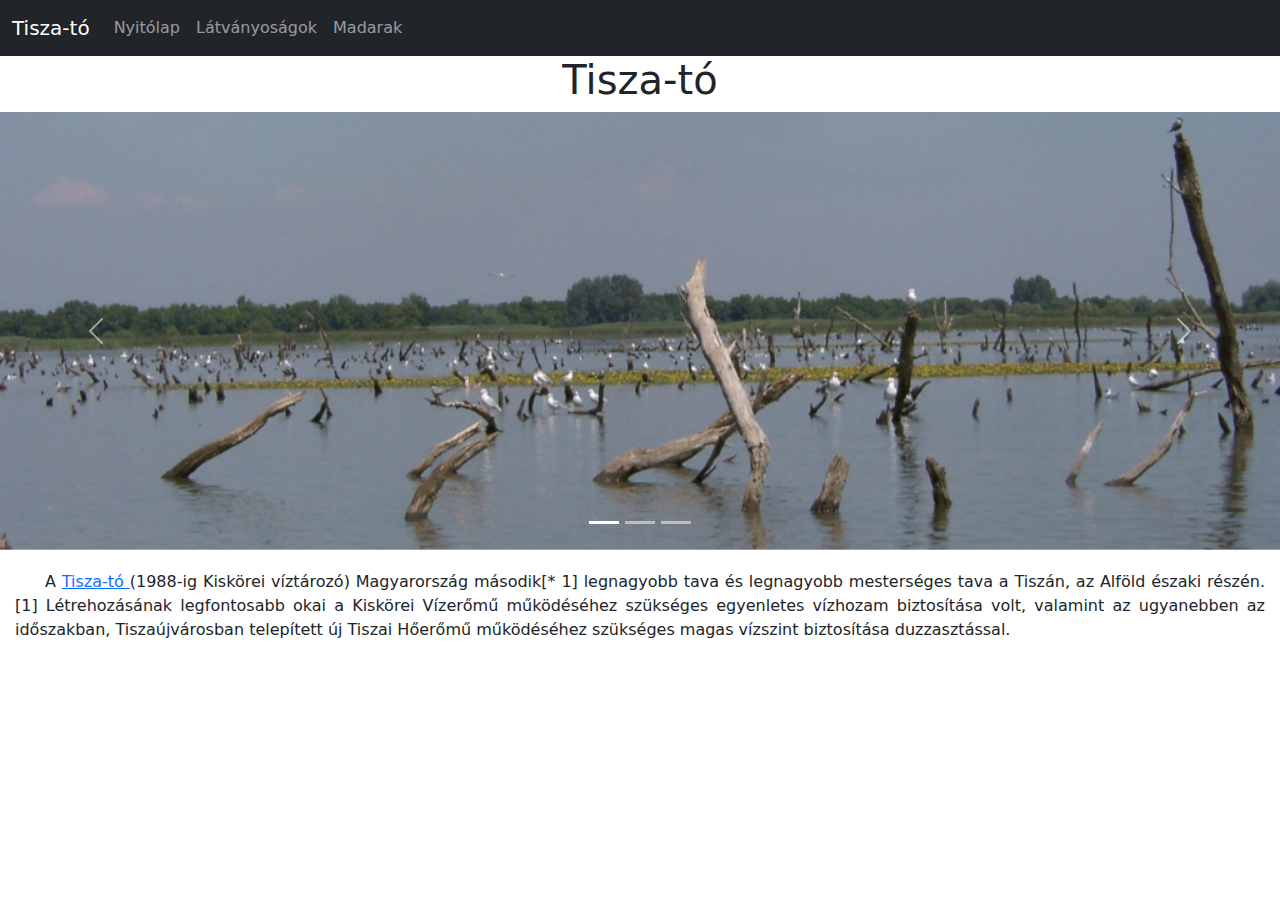
<file: index.html>
<!DOCTYPE html>
<html lang="en">
<head>
    <meta charset="UTF-8">
    <meta http-equiv="X-UA-Compatible" content="IE=edge">
    <meta name="viewport" content="width=device-width, initial-scale=1.0">
    <title>Tiszat-ó</title>

<!-- Latest compiled and minified CSS -->
<link href="https://cdn.jsdelivr.net/npm/bootstrap@5.3.2/dist/css/bootstrap.min.css" rel="stylesheet">

<!-- Latest compiled JavaScript -->
<script src="https://cdn.jsdelivr.net/npm/bootstrap@5.3.2/dist/js/bootstrap.bundle.min.js"></script>
<link rel="stylesheet" href="sajat.css">
</head>
<body>

    <nav class="navbar navbar-expand-sm bg-dark navbar-dark">
        <div class="container-fluid">
          <a class="navbar-brand" href="#">Tisza-tó</a>
          <button class="navbar-toggler" type="button" data-bs-toggle="collapse" data-bs-target="#collapsibleNavbar">
            <span class="navbar-toggler-icon"></span>
          </button>
          <div class="collapse navbar-collapse" id="collapsibleNavbar">
            <ul class="navbar-nav">
              <li class="nav-item">
                <a class="nav-link" href="index.html">Nyitólap</a>
              </li>
              <li class="nav-item">
                <a class="nav-link" href="latvanyosagok.html">Látványoságok</a>
              </li>
              <li class="nav-item">
                <a class="nav-link" href="madarak.html">Madarak</a>
              </li>
            </ul>
          </div>
        </div>
      </nav>




<h1>Tisza-tó</h1>

<!-- Carousel -->
<div id="demo" class="carousel slide" data-bs-ride="carousel">

    <!-- Indicators/dots -->
    <div class="carousel-indicators">
      <button type="button" data-bs-target="#demo" data-bs-slide-to="0" class="active"></button>
      <button type="button" data-bs-target="#demo" data-bs-slide-to="1"></button>
      <button type="button" data-bs-target="#demo" data-bs-slide-to="2"></button>
    </div>
  
    <!-- The slideshow/carousel -->
    <div class="carousel-inner">
      <div class="carousel-item active">
        <img src="kepek/fej1.jpg" alt="Los Angeles" class="d-block w-100">
      </div>
      <div class="carousel-item">
        <img src="kepek/fej2.jpg" alt="Chicago" class="d-block w-100">
      </div>
      <div class="carousel-item">
        <img src="kepek/fej3.jpg" alt="New York" class="d-block w-100">
      </div>
    </div>
  
    <!-- Left and right controls/icons -->
    <button class="carousel-control-prev" type="button" data-bs-target="#demo" data-bs-slide="prev">
      <span class="carousel-control-prev-icon"></span>
    </button>
    <button class="carousel-control-next" type="button" data-bs-target="#demo" data-bs-slide="next">
      <span class="carousel-control-next-icon"></span>
    </button>
  </div>
  
<div class="szoveg">
    A <a href="https://hu.wikipedia.org/wiki/Tisza-tó"target="_blank" id="hivatkozas"> Tisza-tó </a> (1988-ig Kiskörei víztározó) Magyarország második[* 1] legnagyobb tava és legnagyobb mesterséges tava a Tiszán, az Alföld északi részén.[1] Létrehozásának legfontosabb okai a Kiskörei Vízerőmű működéséhez szükséges egyenletes vízhozam biztosítása volt, valamint az ugyanebben az időszakban, Tiszaújvárosban telepített új Tiszai Hőerőmű működéséhez szükséges magas vízszint biztosítása duzzasztással.

</div>









    
</body>
</html>
</file>
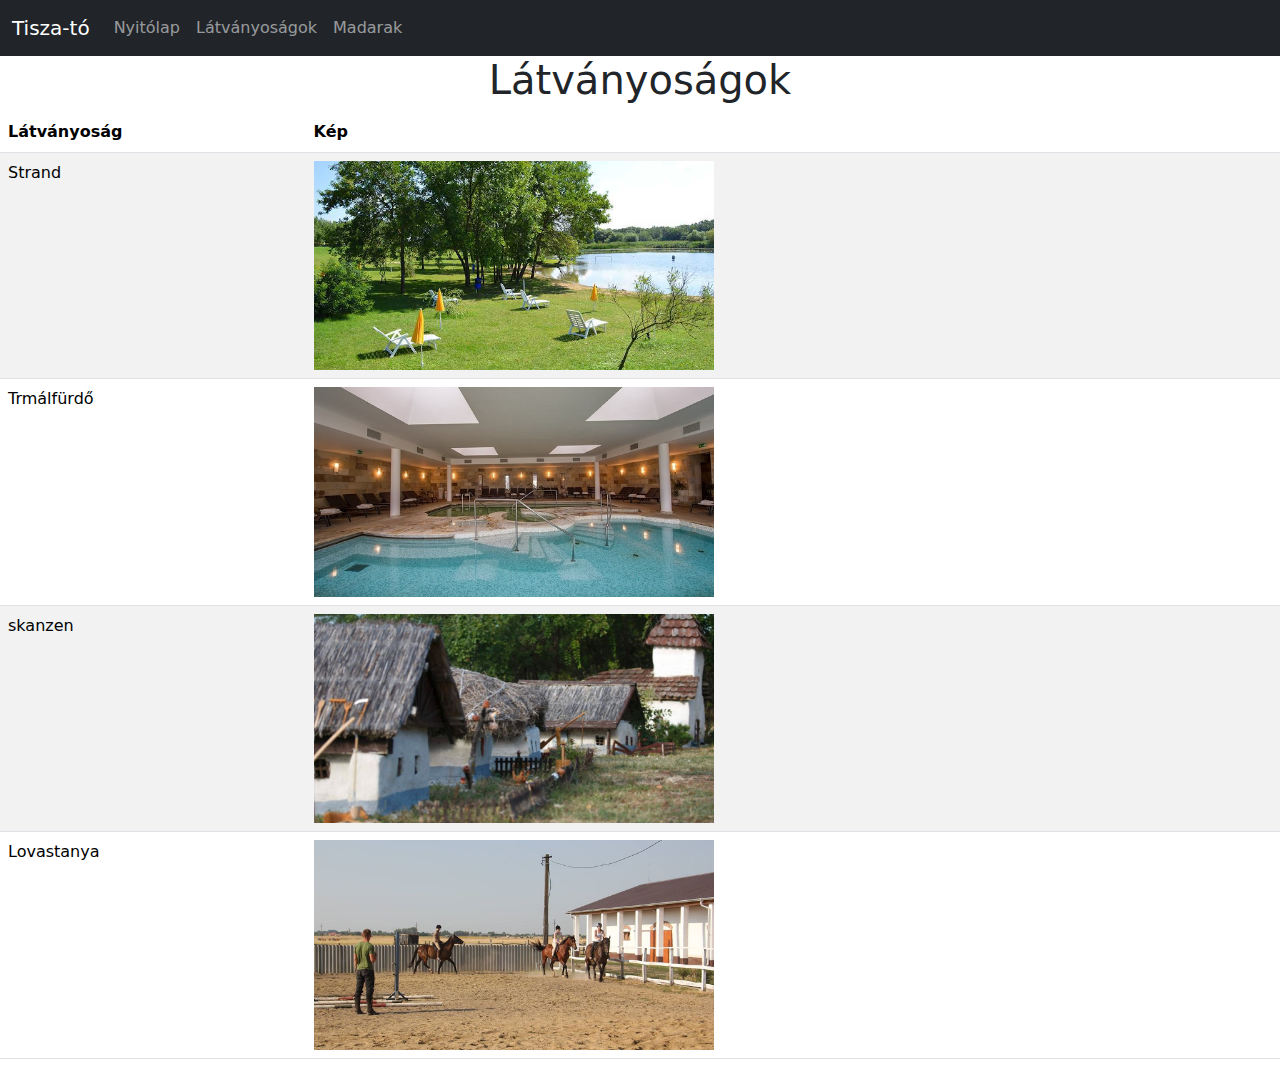
<file: latvanyosagok.html>
<!DOCTYPE html>
<html lang="en">
<head>
    <meta charset="UTF-8">
    <meta http-equiv="X-UA-Compatible" content="IE=edge">
    <meta name="viewport" content="width=device-width, initial-scale=1.0">
    <title>Tiszat-ó</title>

<!-- Latest compiled and minified CSS -->
<link href="https://cdn.jsdelivr.net/npm/bootstrap@5.3.2/dist/css/bootstrap.min.css" rel="stylesheet">

<!-- Latest compiled JavaScript -->
<script src="https://cdn.jsdelivr.net/npm/bootstrap@5.3.2/dist/js/bootstrap.bundle.min.js"></script>
<link rel="stylesheet" href="sajat.css">
</head>
<body>

    <nav class="navbar navbar-expand-sm bg-dark navbar-dark">
        <div class="container-fluid">
          <a class="navbar-brand" href="#">Tisza-tó</a>
          <button class="navbar-toggler" type="button" data-bs-toggle="collapse" data-bs-target="#collapsibleNavbar">
            <span class="navbar-toggler-icon"></span>
          </button>
          <div class="collapse navbar-collapse" id="collapsibleNavbar">
            <ul class="navbar-nav">
              <li class="nav-item">
                <a class="nav-link" href="index.html">Nyitólap</a>
              </li>
              <li class="nav-item">
                <a class="nav-link" href="latvanyosagok.html">Látványoságok</a>
              </li>
              <li class="nav-item">
                <a class="nav-link" href="madarak.html">Madarak</a>
              </li>
            </ul>
          </div>
        </div>
      </nav>




<h1>Látványoságok</h1>


<table class="table table-striped">
  <thead>
    <tr>
      <th>Látványoság</th>
      <th>Kép</th>
    </tr>
  </thead>
  <tbody>
    <tr>
      <td>Strand</td>
      <td><img src="kepek/strand.jpg" alt=""></td>
    </tr>
    <tr>
      <td>Trmálfürdő</td>
      <td><img src="kepek/termalfurdo.jpg" alt=""></td>
    </tr>
    <tr>
      <td>skanzen</td>
      <td><img src="kepek/skanzen.jpg" alt=""></td>
      </tr>
      <tr>
      <td>Lovastanya</td>
      <td><img src="kepek/lovastanya.jpg" alt=""></td>
    </tr>
  </tbody>
</table>



    
</body>
</html>
</file>
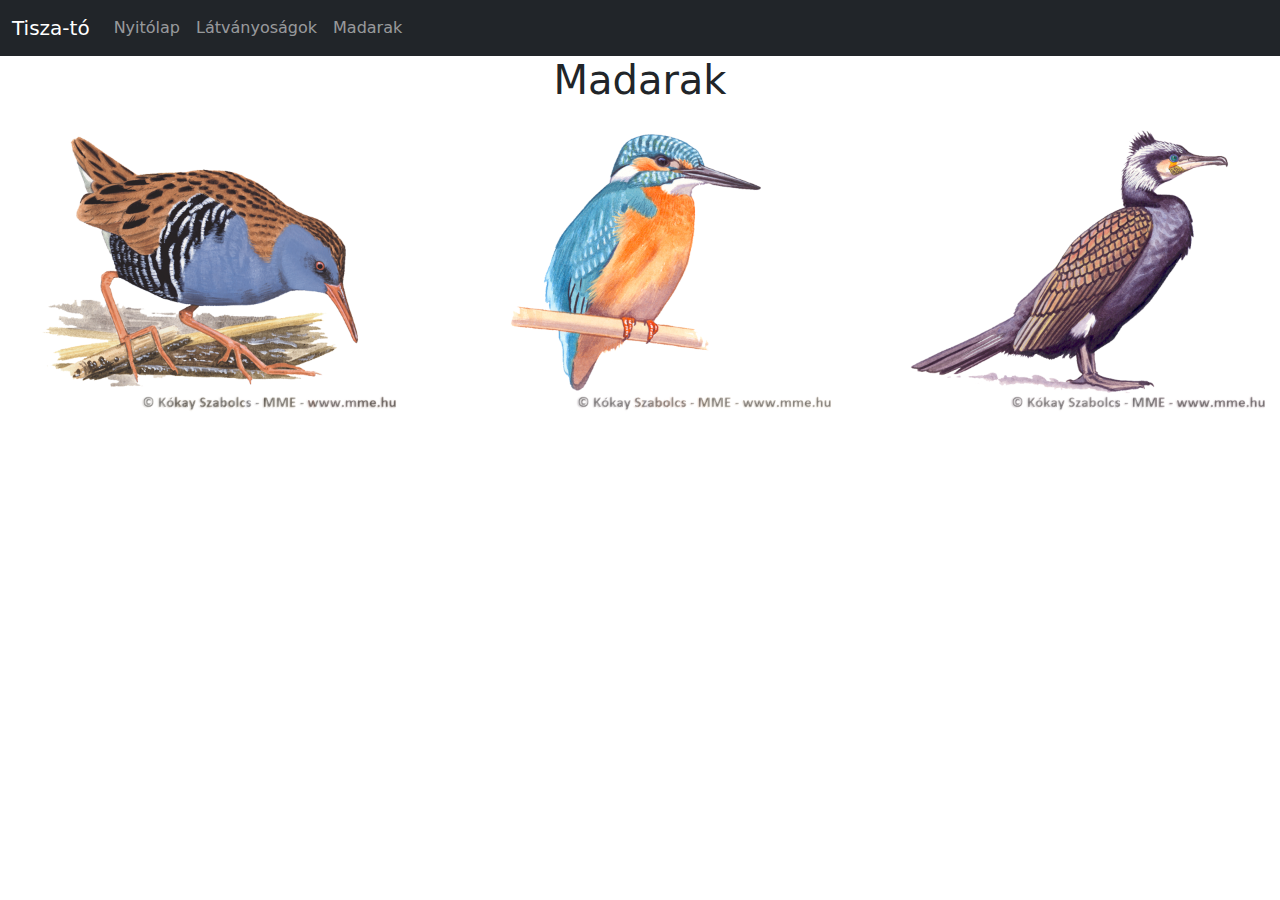
<file: madarak.html>
<!DOCTYPE html>
<html lang="en">

<head>
  <meta charset="UTF-8">
  <meta http-equiv="X-UA-Compatible" content="IE=edge">
  <meta name="viewport" content="width=device-width, initial-scale=1.0">
  <title>Tiszat-ó</title>

  <!-- Latest compiled and minified CSS -->
  <link href="https://cdn.jsdelivr.net/npm/bootstrap@5.3.2/dist/css/bootstrap.min.css" rel="stylesheet">

  <!-- Latest compiled JavaScript -->
  <script src="https://cdn.jsdelivr.net/npm/bootstrap@5.3.2/dist/js/bootstrap.bundle.min.js"></script>
  <link rel="stylesheet" href="sajat.css">
</head>

<body>

  <nav class="navbar navbar-expand-sm bg-dark navbar-dark">
    <div class="container-fluid">
      <a class="navbar-brand" href="#">Tisza-tó</a>
      <button class="navbar-toggler" type="button" data-bs-toggle="collapse" data-bs-target="#collapsibleNavbar">
        <span class="navbar-toggler-icon"></span>
      </button>
      <div class="collapse navbar-collapse" id="collapsibleNavbar">
        <ul class="navbar-nav">
          <li class="nav-item">
            <a class="nav-link" href="index.html">Nyitólap</a>
          </li>
          <li class="nav-item">
            <a class="nav-link" href="latvanyosagok.html">Látványoságok</a>
          </li>
          <li class="nav-item">
            <a class="nav-link" href="madarak.html">Madarak</a>
          </li>
        </ul>
      </div>
    </div>
  </nav>




  <h1>Madarak</h1>

<div class="row">
  <div class="col-sm-4"><img data-bs-toggle="modal" data-bs-target="#myModal1" class="img-fluid" src="kepek/guvat.png" alt=""></div>
  <div class="col-sm-4"><img data-bs-toggle="modal" data-bs-target="#myModal2" class="img-fluid" src="kepek/jegmadar.png" alt=""></div>
  <div class="col-sm-4"><img data-bs-toggle="modal" data-bs-target="#myModal3" class="img-fluid" src="kepek/karokatona.png" alt=""></div>
</div>


<!-- The Modal 1. kép -->
<div class="modal" id="myModal1">
  <div class="modal-dialog">
    <div class="modal-content">

      <!-- Modal Header -->
      <div class="modal-header">
        <h4 class="modal-title">Guvat</h4>
        <button type="button" class="btn-close" data-bs-dismiss="modal"></button>
      </div>

      <!-- Modal body -->
      <div class="modal-body">
        <img src="kepek/guvat.png" alt="">

        A fajt Carl von Linné svéd természettudós írta le 1758-ben.[3]
      </div>

      <!-- Modal footer -->
      <div class="modal-footer">
        <button type="button" class="btn btn-danger" data-bs-dismiss="modal">Close</button>
      </div>

    </div>
  </div>
</div>


<!-- The Modal 2. kép -->
<div class="modal" id="myModal2">
  <div class="modal-dialog">
    <div class="modal-content">

      <!-- Modal Header -->
      <div class="modal-header">
        <h4 class="modal-title">Jégmadár</h4>
        <button type="button" class="btn-close" data-bs-dismiss="modal"></button>
      </div>

      <!-- Modal body -->
      <div class="modal-body">
        <img src="kepek/jegmadar.png" alt="">

        Európa, Ázsia és Afrika lakója. Kisebb folyók és patakok partján halászik. Erdőszéleken is él.
      </div>

      <!-- Modal footer -->
      <div class="modal-footer">
        <button type="button" class="btn btn-danger" data-bs-dismiss="modal">Close</button>
      </div>

    </div>
  </div>
</div>



<!-- The Modal 3. kép -->
<div class="modal" id="myModal3">
  <div class="modal-dialog">
    <div class="modal-content">

      <!-- Modal Header -->
      <div class="modal-header">
        <h4 class="modal-title">Kárókatona</h4>
        <button type="button" class="btn-close" data-bs-dismiss="modal"></button>
      </div>

      <!-- Modal body -->
      <div class="modal-body">
        <img src="kepek/karokatona.png" alt="">
      </div>

      <!-- Modal footer -->
      <div class="modal-footer">
        <button type="button" class="btn btn-danger" data-bs-dismiss="modal">Close</button>
      </div>

    </div>
  </div>
</div>





</body>

</html>
</file>
<file: sajat.css>
h1{
    text-align: center;
}

.szoveg{
    margin-left: 15px;
    margin-right: 15px;
    margin-top: 20px;
    text-indent: 30px;
   text-align: justify;
}

#hivatkozas:hover {
    background-color: rgb (125, 182, 246);
}
.kepek{
 width:  ;
}
img{
    width: 400px;
}
</file>
